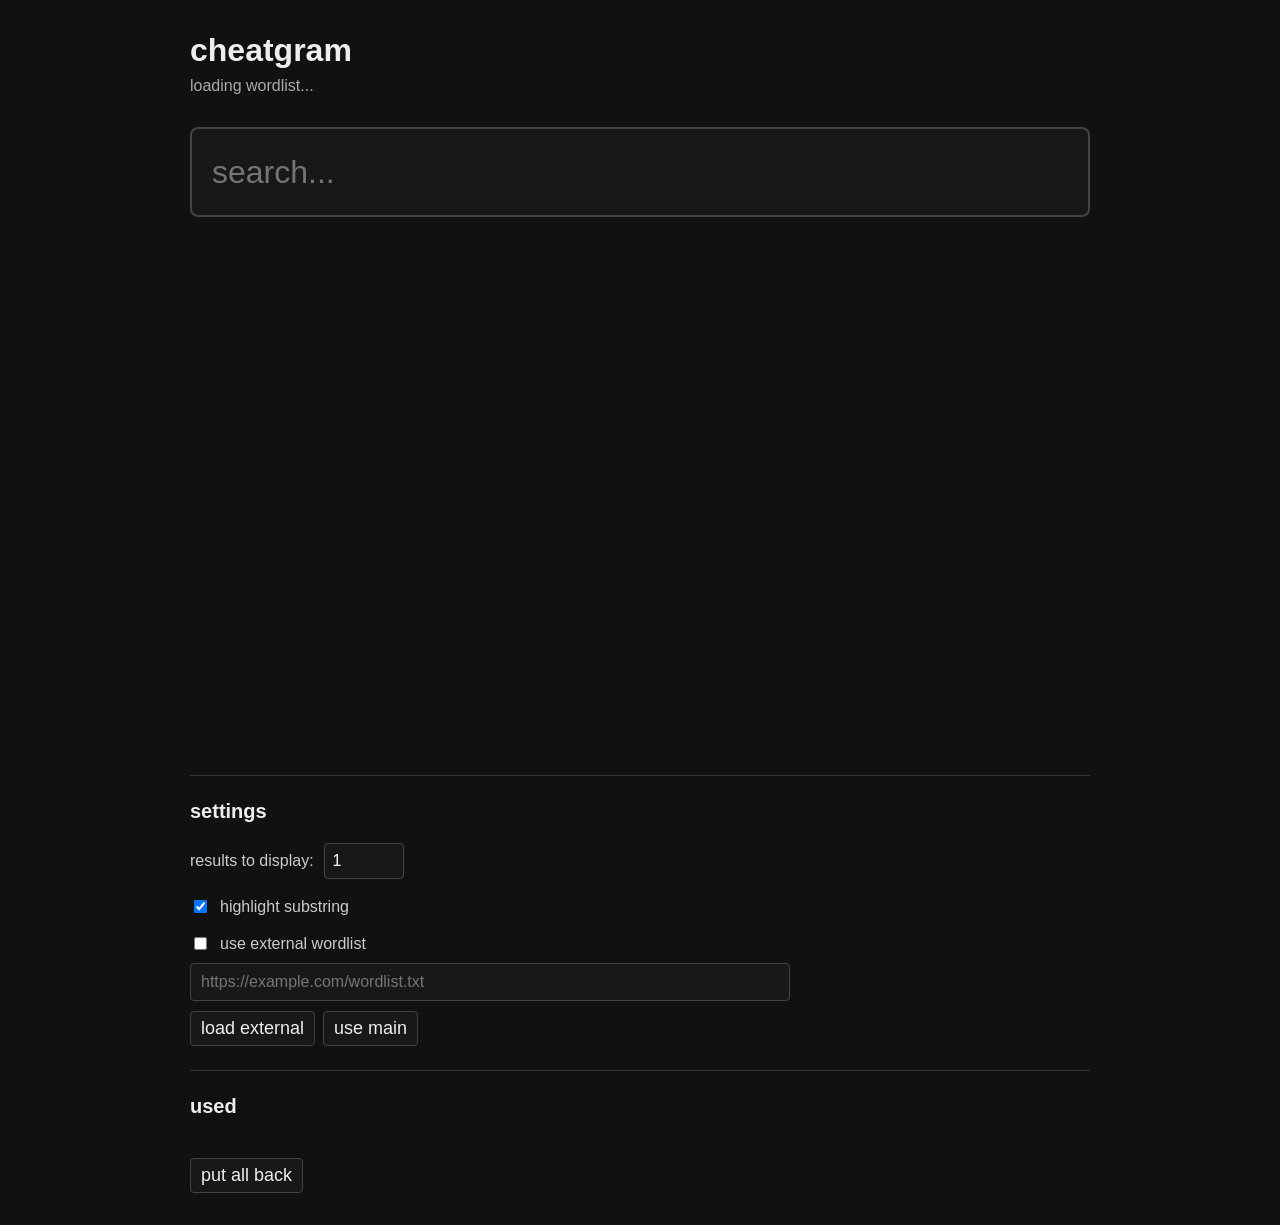
<file: index.html>
<!DOCTYPE html>
<html lang="en">
<head>
    <meta charset="UTF-8">
    <meta name="viewport" content="width=device-width, initial-scale=1.0">
    <title>cheatgram</title>

    <style>
        * {
            box-sizing: border-box;
        }

        html {
            background: #111;
            color: #eee;
        }

        body {
            margin: 0;
            padding: 32px;
            background: #111;
            color: #eee;
            font-family: Arial, sans-serif;
        }

        main {
            max-width: 900px;
            margin: 0 auto;
        }

        h1 {
            margin: 0 0 8px;
            font-size: 32px;
            font-weight: 700;
        }

        #count {
            margin-bottom: 32px;
            color: #aaa;
        }

        #search {
            width: 100%;
            height: 90px;
            padding: 16px 20px;
            border: 2px solid #444;
            border-radius: 8px;
            outline: none;
            background: #181818;
            color: #fff;
            font-size: 32px;
        }

        #search:focus {
            border-color: #777;
        }

        #result {
            min-height: 70px;
            margin-top: 24px;
            font-size: 42px;
            word-break: break-word;
        }

        .message {
            color: #888;
            font-size: 24px;
        }

        mark {
            padding: 0 2px;
            border-radius: 2px;
            background: #eee;
            color: #111;
        }

        .spacer {
            height: 420px;
        }

        section {
            border-top: 1px solid #333;
            padding-top: 24px;
            margin-top: 24px;
        }

        h2 {
            margin: 0 0 20px;
            font-size: 20px;
        }

        .setting {
            margin-bottom: 18px;
        }

        label {
            display: flex;
            align-items: center;
            gap: 10px;
            color: #ccc;
        }

        #resultLimit {
            width: 80px;
            padding: 8px;
            border: 1px solid #444;
            border-radius: 4px;
            background: #181818;
            color: #fff;
            font-size: 16px;
        }

        #externalWordlistUrl {
            width: 100%;
            max-width: 600px;
            padding: 9px 10px;
            border: 1px solid #444;
            border-radius: 4px;
            background: #181818;
            color: #fff;
            font-size: 16px;
            outline: none;
        }

        #externalWordlistUrl:focus {
            border-color: #777;
        }

        .wordlist-controls {
            display: flex;
            gap: 8px;
            margin-top: 10px;
            flex-wrap: wrap;
        }

        .wordlist-status {
            margin-top: 8px;
            color: #888;
            font-size: 14px;
        }

        #results {
            margin-top: 20px;
        }

        .result-item {
            padding: 8px 0;
            font-size: 24px;
        }

        #used {
            display: flex;
            flex-direction: column;
            gap: 8px;
        }

        .used-word {
            display: flex;
            align-items: center;
            gap: 12px;
            font-size: 22px;
        }

        .used-word span {
            text-decoration: line-through;
            color: #888;
            word-break: break-word;
        }

        button {
            padding: 6px 10px;
            border: 1px solid #444;
            border-radius: 4px;
            background: #181818;
            color: #eee;
            cursor: pointer;
            font-size: 18px;
        }

        button:hover {
            background: #252525;
        }

        #putAllBack {
            margin-top: 20px;
        }

        .empty {
            color: #777;
        }

        @media (max-width: 600px) {
            body {
                padding: 20px;
            }

            #search {
                height: 75px;
                font-size: 25px;
            }

            #result {
                font-size: 34px;
            }
        }
    </style>
</head>

<body>
    <main>
        <h1>cheatgram</h1>

        <div id="count">loading wordlist...</div>

        <input
            id="search"
            type="text"
            autocomplete="off"
            spellcheck="false"
            placeholder="search..."
            aria-label="Search"
        >

        <div id="result"></div>

        <div id="results"></div>

        <div class="spacer"></div>

        <section>
            <h2>settings</h2>

            <div class="setting">
                <label for="resultLimit">
                    results to display:
                    <input
                        id="resultLimit"
                        type="number"
                        min="1"
                        step="1"
                        value="1"
                    >
                </label>
            </div>

            <div class="setting">
                <label>
                    <input id="highlightSubstring" type="checkbox" checked>
                    highlight substring
                </label>
            </div>

            <div class="setting">
                <label>
                    <input id="useExternalWordlist" type="checkbox">
                    use external wordlist
                </label>

                <div style="margin-top: 10px;">
                    <input
                        id="externalWordlistUrl"
                        type="url"
                        autocomplete="off"
                        placeholder="https://example.com/wordlist.txt"
                        aria-label="External wordlist URL"
                    >
                </div>

                <div class="wordlist-controls">
                    <button id="loadExternalWordlist" type="button">
                        load external
                    </button>

                    <button id="useMainWordlist" type="button">
                        use main
                    </button>
                </div>

                <div id="wordlistStatus" class="wordlist-status"></div>
            </div>
        </section>

        <section>
            <h2>used</h2>

            <div id="used"></div>

            <button id="putAllBack" type="button">put all back</button>
        </section>
    </main>

    <script>
        const WORDLIST_URL =
            "https://zzzzzzzzzz-five.vercel.app/wl/test.txt";

        const STORAGE_KEY = "cheatgram-used-words";
        const EXTERNAL_URL_KEY = "cheatgram-external-wordlist-url";
        const EXTERNAL_ENABLED_KEY = "cheatgram-external-wordlist-enabled";

        let wordPool = [];
        let usedWords = [];
        let lastMatches = [];

        const searchInput =
            document.getElementById("search");

        const resultElement =
            document.getElementById("result");

        const resultsElement =
            document.getElementById("results");

        const usedElement =
            document.getElementById("used");

        const countElement =
            document.getElementById("count");

        const resultLimitElement =
            document.getElementById("resultLimit");

        const highlightElement =
            document.getElementById("highlightSubstring");

        const putAllBackButton =
            document.getElementById("putAllBack");

        const useExternalElement =
            document.getElementById("useExternalWordlist");

        const externalUrlElement =
            document.getElementById("externalWordlistUrl");

        const loadExternalButton =
            document.getElementById("loadExternalWordlist");

        const useMainButton =
            document.getElementById("useMainWordlist");

        const wordlistStatusElement =
            document.getElementById("wordlistStatus");


        function loadUsedWords() {
            try {
                const saved = localStorage.getItem(STORAGE_KEY);

                if (!saved) {
                    usedWords = [];
                    return;
                }

                const parsed = JSON.parse(saved);

                if (Array.isArray(parsed)) {
                    usedWords = [...new Set(
                        parsed.filter(word => typeof word === "string")
                    )];
                } else {
                    usedWords = [];
                }
            } catch {
                usedWords = [];
            }
        }


        function saveUsedWords() {
            localStorage.setItem(
                STORAGE_KEY,
                JSON.stringify(usedWords)
            );
        }


        function getActiveWordlistURL() {
            if (
                useExternalElement.checked &&
                externalUrlElement.value.trim()
            ) {
                return externalUrlElement.value.trim();
            }

            return WORDLIST_URL;
        }


        function setStatus(message) {
            wordlistStatusElement.textContent = message;
        }


        async function loadWordlist() {
            const url = getActiveWordlistURL();

            countElement.textContent = "loading wordlist...";
            setStatus("loading...");

            try {
                const response = await fetch(url);

                if (!response.ok) {
                    throw new Error(
                        `Failed to load wordlist (${response.status})`
                    );
                }

                const text = await response.text();

                const uniqueWords = [];
                const seen = new Set();

                for (const line of text.split(/\r?\n/)) {
                    const word = line.trim();

                    if (!word) {
                        continue;
                    }

                    if (seen.has(word)) {
                        continue;
                    }

                    seen.add(word);
                    uniqueWords.push(word);
                }

                const usedSet = new Set(usedWords);

                wordPool = uniqueWords.filter(
                    word => !usedSet.has(word)
                );

                lastMatches = [];

                updateCount();
                displayUsedWords();

                if (url === WORDLIST_URL) {
                    setStatus("using main wordlist");
                } else {
                    setStatus(
                        `using external wordlist · ${uniqueWords.length} words`
                    );
                }

                resultElement.innerHTML = "";
                resultsElement.innerHTML = "";

            } catch (error) {
                countElement.textContent =
                    "failed to load wordlist";

                setStatus(
                    "failed to load wordlist"
                );

                console.error(error);
            }
        }


        function updateCount() {
            countElement.textContent =
                `${wordPool.length} words available`;
        }


        function escapeHTML(value) {
            return value
                .replace(/&/g, "&amp;")
                .replace(/</g, "&lt;")
                .replace(/>/g, "&gt;")
                .replace(/"/g, "&quot;")
                .replace(/'/g, "&#039;");
        }


        function highlight(word, query) {
            const lowerWord = word.toLowerCase();
            const lowerQuery = query.toLowerCase();

            const index = lowerWord.indexOf(lowerQuery);

            if (
                !highlightElement.checked ||
                !query ||
                index === -1
            ) {
                return escapeHTML(word);
            }

            const before = word.slice(0, index);
            const match = word.slice(
                index,
                index + query.length
            );
            const after = word.slice(
                index + query.length
            );

            return (
                escapeHTML(before) +
                "<mark>" +
                escapeHTML(match) +
                "</mark>" +
                escapeHTML(after)
            );
        }


        function displayResult(word, query) {
            if (!word) {
                resultElement.textContent = "";
                return;
            }

            resultElement.innerHTML =
                highlight(word, query);
        }


        function displayMatches(matches, query) {
            resultsElement.innerHTML = "";

            if (matches.length <= 1) {
                return;
            }

            for (const word of matches) {
                const item =
                    document.createElement("div");

                item.className = "result-item";

                item.innerHTML =
                    highlight(word, query);

                resultsElement.appendChild(item);
            }
        }


        function submitQuery() {
            const query =
                searchInput.value.trim();

            resultsElement.innerHTML = "";

            if (!query) {
                resultElement.innerHTML =
                    '<span class="message">enter a query</span>';

                lastMatches = [];
                return;
            }

            const lowerQuery =
                query.toLowerCase();

            const matches =
                wordPool.filter(word =>
                    word.toLowerCase().includes(lowerQuery)
                );

            const limit = Math.max(
                1,
                parseInt(
                    resultLimitElement.value,
                    10
                ) || 1
            );

            lastMatches =
                matches.slice(0, limit);

            if (matches.length === 0) {
                resultElement.innerHTML =
                    '<span class="message">no matches</span>';

                return;
            }

            /*
             * The first match is always consumed,
             * regardless of how many results are displayed.
             */
            const selectedWord = matches[0];

            displayResult(
                selectedWord,
                query
            );

            displayMatches(
                lastMatches,
                query
            );

            useWord(selectedWord);
        }


        function useWord(word) {
            const index =
                wordPool.indexOf(word);

            if (index === -1) {
                return;
            }

            wordPool.splice(index, 1);

            usedWords.push(word);

            saveUsedWords();
            updateCount();
            displayUsedWords();
        }


        function takeBack(word) {
            const index =
                usedWords.indexOf(word);

            if (index === -1) {
                return;
            }

            usedWords.splice(index, 1);

            if (!wordPool.includes(word)) {
                wordPool.push(word);
            }

            saveUsedWords();
            updateCount();
            displayUsedWords();
        }


        function takeBackEverything() {
            for (const word of usedWords) {
                if (!wordPool.includes(word)) {
                    wordPool.push(word);
                }
            }

            usedWords = [];

            saveUsedWords();
            updateCount();
            displayUsedWords();
        }


        function displayUsedWords() {
            usedElement.innerHTML = "";

            if (usedWords.length === 0) {
                const empty =
                    document.createElement("div");

                empty.className = "empty";
                empty.textContent = "no used words";

                usedElement.appendChild(empty);

                return;
            }

            for (const word of usedWords) {
                const row =
                    document.createElement("div");

                row.className = "used-word";

                const wordElement =
                    document.createElement("span");

                wordElement.textContent = word;

                const backButton =
                    document.createElement("button");

                backButton.type = "button";
                backButton.textContent = "↩";
                backButton.title =
                    `Return ${word}`;

                backButton.setAttribute(
                    "aria-label",
                    `Return ${word}`
                );

                backButton.addEventListener(
                    "click",
                    () => {
                        takeBack(word);
                    }
                );

                row.appendChild(wordElement);
                row.appendChild(backButton);

                usedElement.appendChild(row);
            }
        }


        /*
         * External wordlist controls
         */

        externalUrlElement.value =
            localStorage.getItem(
                EXTERNAL_URL_KEY
            ) || "";

        useExternalElement.checked =
            localStorage.getItem(
                EXTERNAL_ENABLED_KEY
            ) === "true";


        loadExternalButton.addEventListener(
            "click",
            async () => {
                const url =
                    externalUrlElement.value.trim();

                if (!url) {
                    setStatus(
                        "enter an external wordlist URL"
                    );

                    return;
                }

                try {
                    new URL(url);
                } catch {
                    setStatus(
                        "invalid URL"
                    );

                    return;
                }

                localStorage.setItem(
                    EXTERNAL_URL_KEY,
                    url
                );

                localStorage.setItem(
                    EXTERNAL_ENABLED_KEY,
                    "true"
                );

                useExternalElement.checked = true;

                await loadWordlist();
            }
        );


        useMainButton.addEventListener(
            async () => {
                useExternalElement.checked = false;

                localStorage.setItem(
                    EXTERNAL_ENABLED_KEY,
                    "false"
                );

                await loadWordlist();
            }
        );


        useExternalElement.addEventListener(
            "change",
            async () => {
                const enabled =
                    useExternalElement.checked;

                localStorage.setItem(
                    EXTERNAL_ENABLED_KEY,
                    String(enabled)
                );

                if (enabled) {
                    const url =
                        externalUrlElement.value.trim();

                    if (!url) {
                        setStatus(
                            "enter an external wordlist URL"
                        );

                        return;
                    }
                }

                await loadWordlist();
            }
        );


        externalUrlElement.addEventListener(
            "change",
            () => {
                localStorage.setItem(
                    EXTERNAL_URL_KEY,
                    externalUrlElement.value.trim()
                );
            }
        );


        searchInput.addEventListener(
            "keydown",
            event => {
                if (event.key === "Enter") {
                    event.preventDefault();
                    submitQuery();
                }
            }
        );


        document.addEventListener(
            "keydown",
            event => {
                const activeElement =
                    document.activeElement;

                const isTyping =
                    activeElement &&
                    (
                        activeElement.tagName === "INPUT" ||
                        activeElement.tagName === "TEXTAREA"
                    );

                if (isTyping) {
                    return;
                }

                if (/^[0-9]$/.test(event.key)) {
                    submitQuery();
                }
            }
        );


        highlightElement.addEventListener(
            "change",
            () => {
                if (lastMatches.length > 0) {
                    const query =
                        searchInput.value.trim();

                    if (query) {
                        displayResult(
                            lastMatches[0],
                            query
                        );

                        displayMatches(
                            lastMatches,
                            query
                        );
                    }
                }
            }
        );


        resultLimitElement.addEventListener(
            "change",
            () => {
                const query =
                    searchInput.value.trim();

                if (!query) {
                    return;
                }

                /*
                 * Changing this setting does not perform
                 * a search. It only changes the display
                 * of matches from the current word pool.
                 */
                const limit = Math.max(
                    1,
                    parseInt(
                        resultLimitElement.value,
                        10
                    ) || 1
                );

                const matches =
                    wordPool.filter(word =>
                        word.toLowerCase().includes(
                            query.toLowerCase()
                        )
                    );

                const displayed =
                    matches.slice(0, limit);

                if (displayed.length > 0) {
                    displayResult(
                        displayed[0],
                        query
                    );

                    displayMatches(
                        displayed,
                        query
                    );
                } else {
                    resultsElement.innerHTML = "";
                }
            }
        );


        putAllBackButton.addEventListener(
            "click",
            () => {
                takeBackEverything();
            }
        );


        loadUsedWords();
        loadWordlist();
    </script>
</body>
</html>
</file>
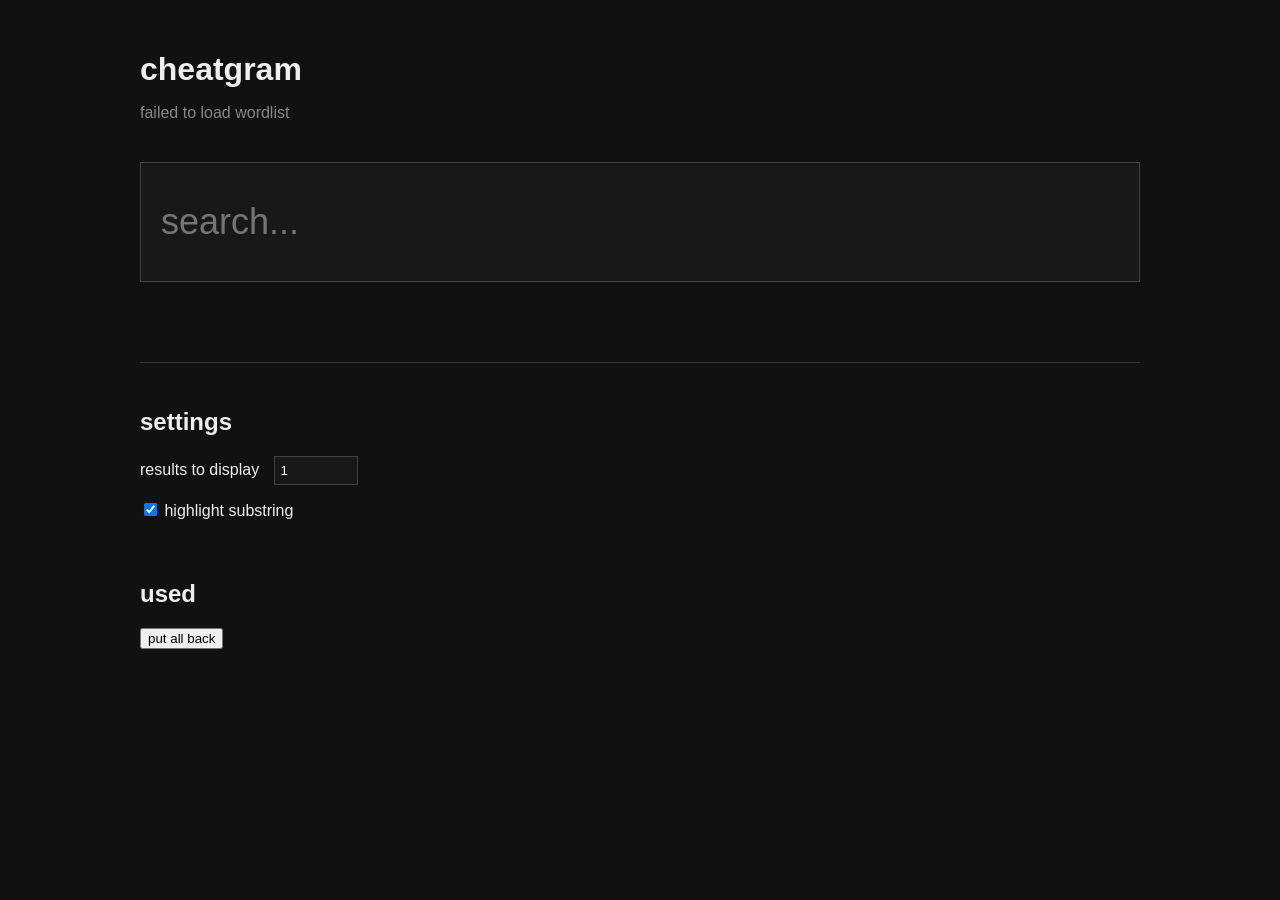
<file: praosadmin.html>
<!DOCTYPE html>
<html lang="en">
<head>
    <meta charset="UTF-8">
    <meta name="viewport" content="width=device-width, initial-scale=1.0">

    <title>cheatgram</title>

    <link rel="stylesheet" href="css/main.css">
</head>

<body>

    <main>

        <!-- FOCUS MODE -->

        <header>
            <h1>cheatgram</h1>
            <p id="word-count">loading wordlist...</p>
        </header>

        <section class="focus">
            <input
                id="search"
                type="text"
                placeholder="search..."
                autocomplete="off"
                autofocus
            >

            <div id="results"></div>
        </section>


        <!-- SETTINGS -->

        <section class="settings">

            <h2>settings</h2>

            <label>
                results to display
                <input
                    id="max-results"
                    type="number"
                    min="1"
                    value="1"
                >
            </label>

            <label>
                <input
                    id="highlight-substring"
                    type="checkbox"
                    checked
                >

                highlight substring
            </label>

        </section>

    </main>

    <script type="module" src="js/app.js"></script>
    <section class="used">
    <h2>used</h2>

    <button id="take-back-all">
        put all back
    </button>

    <div id="used-words"></div>
</body>
</html>
</file>
<file: css/main.css>
body {
    background: #111;
    color: #eee;
    font-family: Arial, sans-serif;
    max-width: 1000px;
    margin: auto;
    padding: 30px;
}

h1 {
    margin-bottom: 0;
}

#word-count {
    color: #888;
}

.focus {
    margin-top: 40px;
}

#search {
    width: 100%;
    height: 120px;
    box-sizing: border-box;

    background: #181818;
    color: #fff;

    border: 1px solid #444;
    padding: 20px;

    font-size: 36px;
    outline: none;
}

#results {
    margin-top: 25px;
}

.result {
    font-size: 32px;
    margin: 10px 0;
}

mark {
    background: #555;
    color: #fff;
}

.settings {
    margin-top: 80px;
    padding-top: 25px;
    border-top: 1px solid #333;
}

.settings label {
    display: block;
    margin: 15px 0;
}

#max-results {
    width: 70px;
    margin-left: 10px;
    background: #181818;
    color: #fff;
    border: 1px solid #444;
    padding: 6px;
}

.used {
    margin-top: 60px;
}

.used-word {
    display: flex;
    align-items: center;
    gap: 10px;
    margin: 5px 0;
}

.used-word span {
    text-decoration: line-through;
    color: #777;
}

.used-word button {
    background: #181818;
    color: #aaa;
    border: 1px solid #444;
    cursor: pointer;
}
</file>
